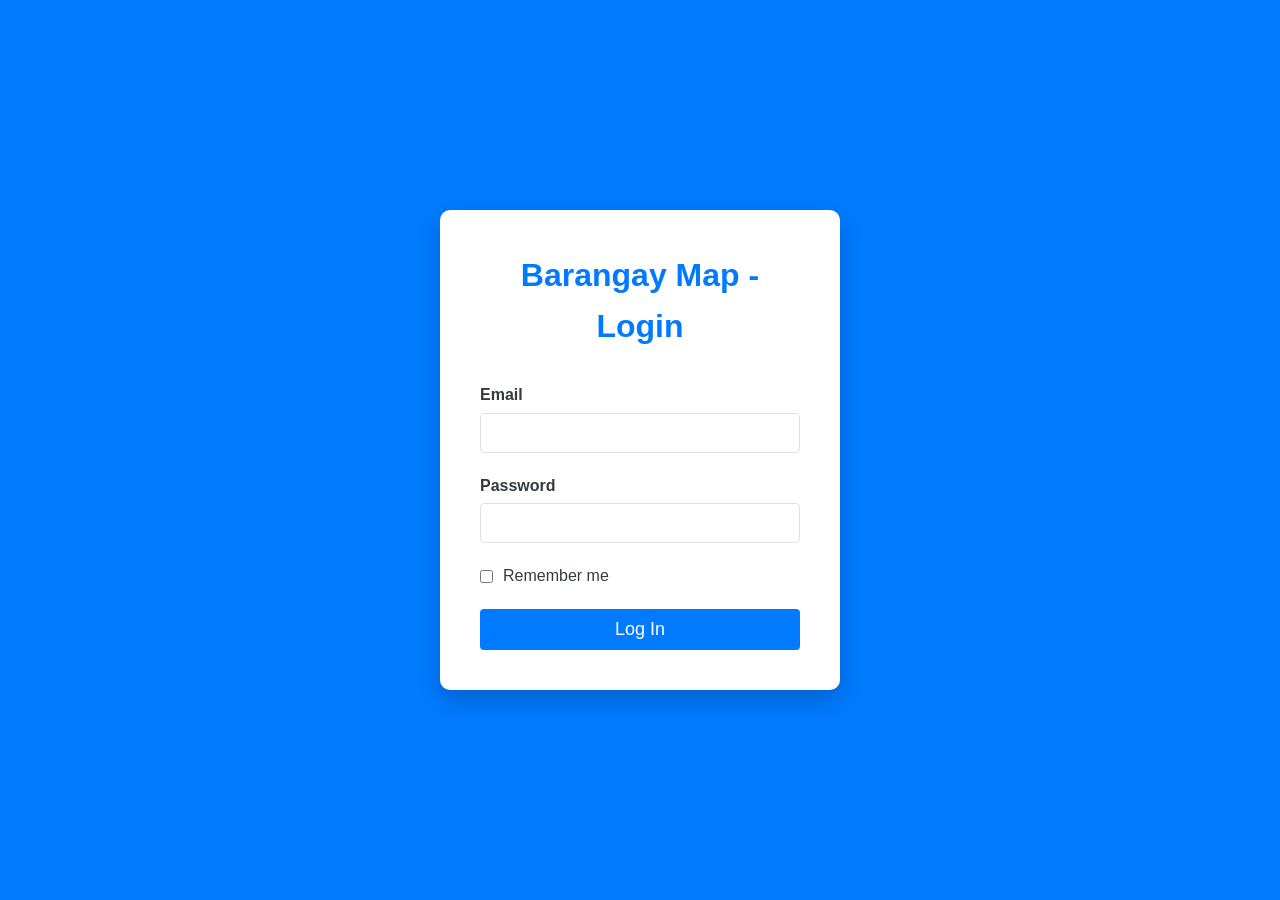
<file: index.html>
<!DOCTYPE html>
<html lang="en">
<head>
    <meta charset="UTF-8">
    <meta name="viewport" content="width=device-width, initial-scale=1.0">
    <title>Barangay Map - Login</title>
    <link rel="stylesheet" href="css/style.css">
</head>
<body class="login-body">
    <div class="login-container">
        <h1>Barangay Map - Login</h1>
        <div id="error-message" class="error-message" style="display: none;"></div>
        <form id="login-form">
            <div class="form-group">
                <label for="email">Email</label>
                <input type="email" id="email" name="email" required>
            </div>
            <div class="form-group">
                <label for="password">Password</label>
                <input type="password" id="password" name="password" required>
            </div>
            <div class="checkbox-group">
                <input type="checkbox" id="remember-me">
                <label for="remember-me">Remember me</label>
            </div>
            <button type="submit" class="btn-primary">Log In</button>
        </form>
    </div>
    
    <script type="module" src="js/login.js"></script>
</body>
</html>
</file>
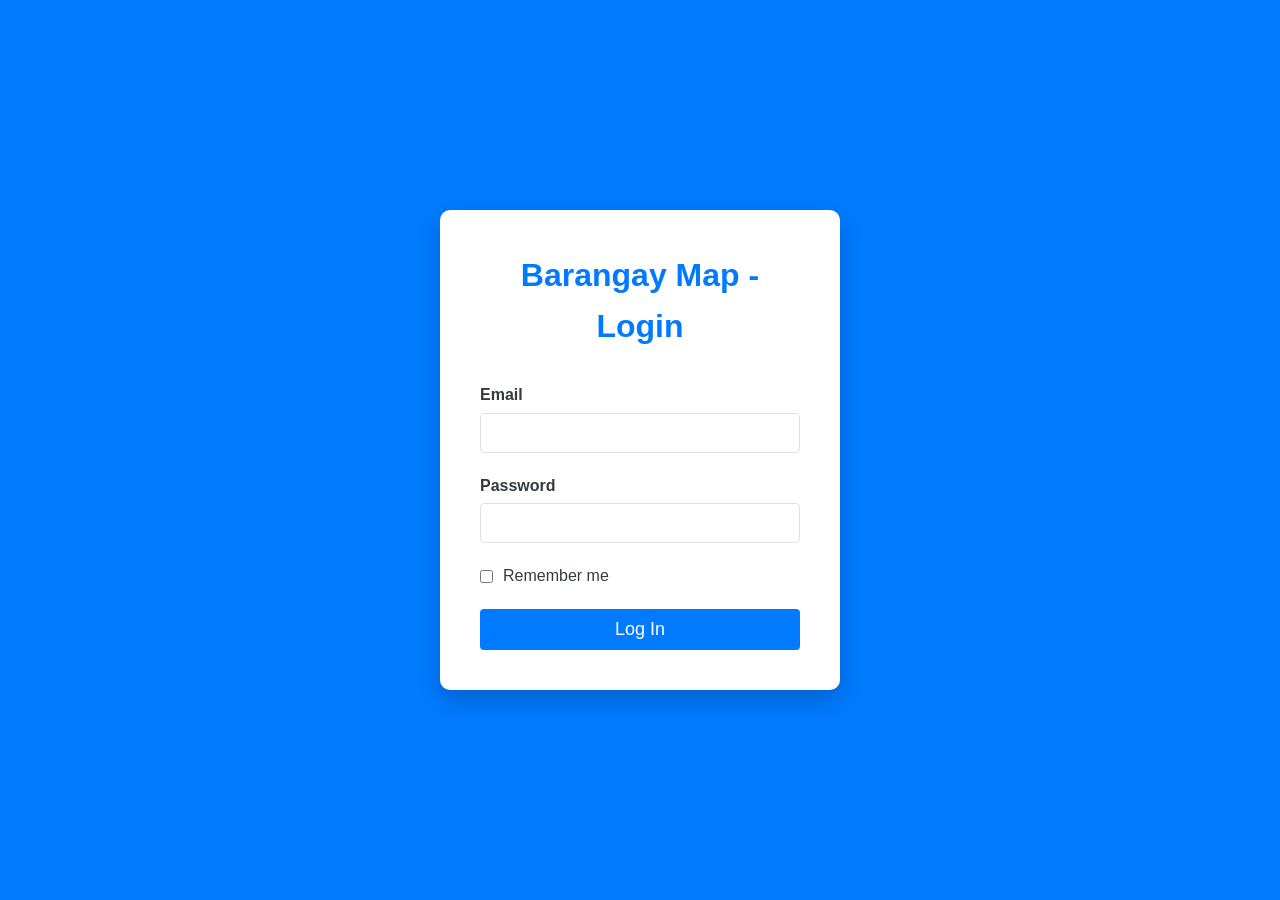
<file: dashboard.html>
<!DOCTYPE html>
<html lang="en">
<head>
    <meta charset="UTF-8">
    <meta name="viewport" content="width=device-width, initial-scale=1.0">
    <title>Barangay Map - Dashboard</title>
    <link rel="stylesheet" href="css/style.css">
    </head>
<body>
    <div class="container">
        <aside class="sidebar" id="sidebar">
            <h2>Barangay Map</h2>
            <nav>
                <ul>
                    <li><a href="dashboard.html" class="active">Dashboard</a></li>
                    <li><a href="map.html">Map Viewer</a></li>
                    <li><a href="resources.html">Resources</a></li>
                    <li><a href="manage-data.html">Manage Data (CRUD)</a></li>
                </ul>
            </nav>
            <div class="logout-link">
                <a href="#" id="logout-btn">Logout</a>
            </div>
        </aside>

        <main class="main-content">
            <header class="header">
                <h1>Dashboard Overview</h1>
                <button class="menu-toggle" id="menu-toggle">☰</button>
            </header>

            <div class="card-grid">
                <div class="card">
                    <h3>Total Resources Count</h3>
                    <p id="total-resources-count">...</p>
                </div>
                <div class="card">
                    <h3>Number of Barangays</h3>
                    <p id="barangay-count">...</p>
                </div>
                <div class="card" id="weather-card">
                    <h3>Current Weather in PH Center</h3>
                    <div id="weather-widget">
                        <p>Loading weather...</p>
                    </div>
                </div>
            </div>

            <footer class="app-footer">
                &copy; 2025 Barangay Map Viewer. All rights reserved. Powered by Leaflet & OpenWeather.
            </footer>

           </main>
    </div>

    <!-- <script src="js/data-loader.js"></script>
    <script src="js/weather.js"></script>
    <script src="js/dashboard.js"></script> -->
    <script type="module" src="js/data-loader.js"></script>
    <script type="module" src="js/weather.js"></script>
    <script type="module" src="js/dashboard.js"></script>
</body>
</html>
</file>
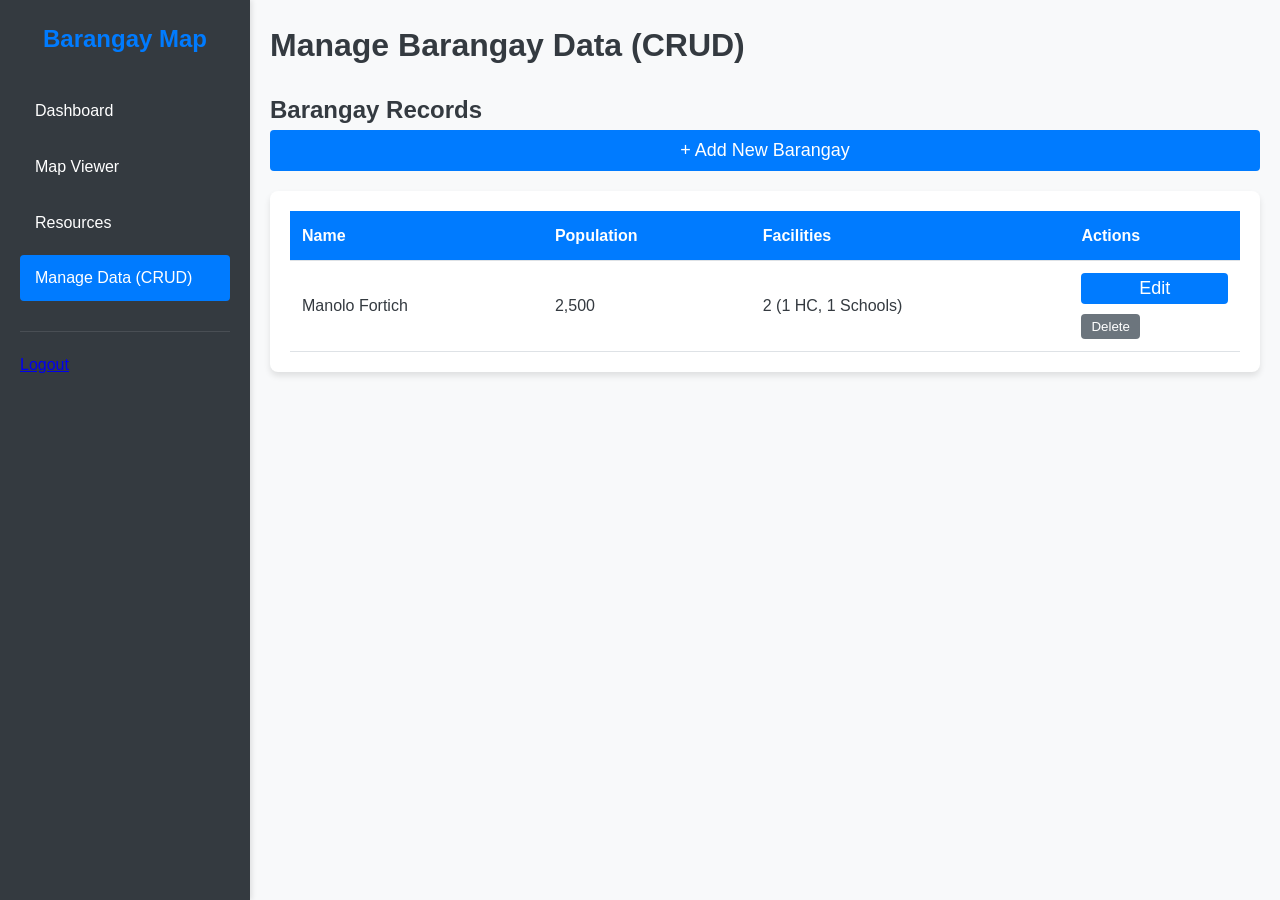
<file: manage-data.html>
<!DOCTYPE html>
<html lang="en">
<head>
    <meta charset="UTF-8">
    <meta name="viewport" content="width=device-width, initial-scale=1.0">
    <title>Barangay Map - Manage Data</title>
    <link rel="stylesheet" href="css/style.css">
</head>
<body>
    <div class="container">
        <aside class="sidebar" id="sidebar">
            <h2>Barangay Map</h2>
            <nav>
                <ul>
                    <li><a href="dashboard.html">Dashboard</a></li>
                    <li><a href="map.html">Map Viewer</a></li>
                    <li><a href="resources.html">Resources</a></li>
                    <li><a href="manage-data.html" class="active">Manage Data (CRUD)</a></li>
                </ul>
            </nav>
            <div class="logout-link">
                <a href="#" id="logout-btn">Logout</a>
            </div>
        </aside>

        <main class="main-content">
            <header class="header">
                <h1>Manage Barangay Data (CRUD)</h1>
                <button class="menu-toggle" id="menu-toggle">☰</button>
            </header>

            <div class="crud-container">
                <h2>Barangay Records</h2>
                <button id="add-new-btn" class="btn-primary" style="margin-bottom: 20px;">+ Add New Barangay</button>

                <div id="barangay-list" class="resource-table-container">
                    </div>

                <div id="crud-modal" class="modal-backdrop" style="display: none;">
                    <div class="modal-content">
                        <span class="close-btn">&times;</span>
                        <h3 id="modal-title">Add New Barangay</h3>
                        <form id="barangay-crud-form">
                            <input type="hidden" id="barangay-id">

                            <fieldset>
                                <legend>Barangay Details</legend>
                                <div class="form-group">
                                    <label for="barangayName">Name:</label>
                                    <input type="text" id="barangayName" required>
                                </div>
                                <div class="form-group">
                                    <label for="population">Population:</label>
                                    <input type="number" id="population" min="1" required>
                                </div>
                                <div class="form-group location-group">
                                    <label>Location (Lat/Lng):</label>
                                    <input type="number" step="any" id="barangayLat" placeholder="Latitude" required>
                                    <input type="number" step="any" id="barangayLng" placeholder="Longitude" required>
                                </div>
                            </fieldset>

                            <fieldset>
                                <legend>Health Centers</legend>
                                <div id="health-centers-container">
                                    </div>
                                <button type="button" class="btn-secondary" id="add-health-center-btn">+ Add Health Center</button>
                            </fieldset>

                            <fieldset>
                                <legend>Schools</legend>
                                <div id="schools-container">
                                    </div>
                                <button type="button" class="btn-secondary" id="add-school-btn">+ Add School</button>
                            </fieldset>

                            <button type="submit" class="btn-primary submit-btn">Save Barangay</button>
                            <button type="button" class="btn-secondary close-btn" style="float: right;">Cancel</button>
                        </form>
                    </div>
                </div>
            </div>

        </main>
    </div>

    <script type="module" src="js/login.js"></script> 
    <script type="module" src="js/data-loader.js"></script>
    <script type="module" src="js/crud.js"></script>
</body>
</html>
</file>
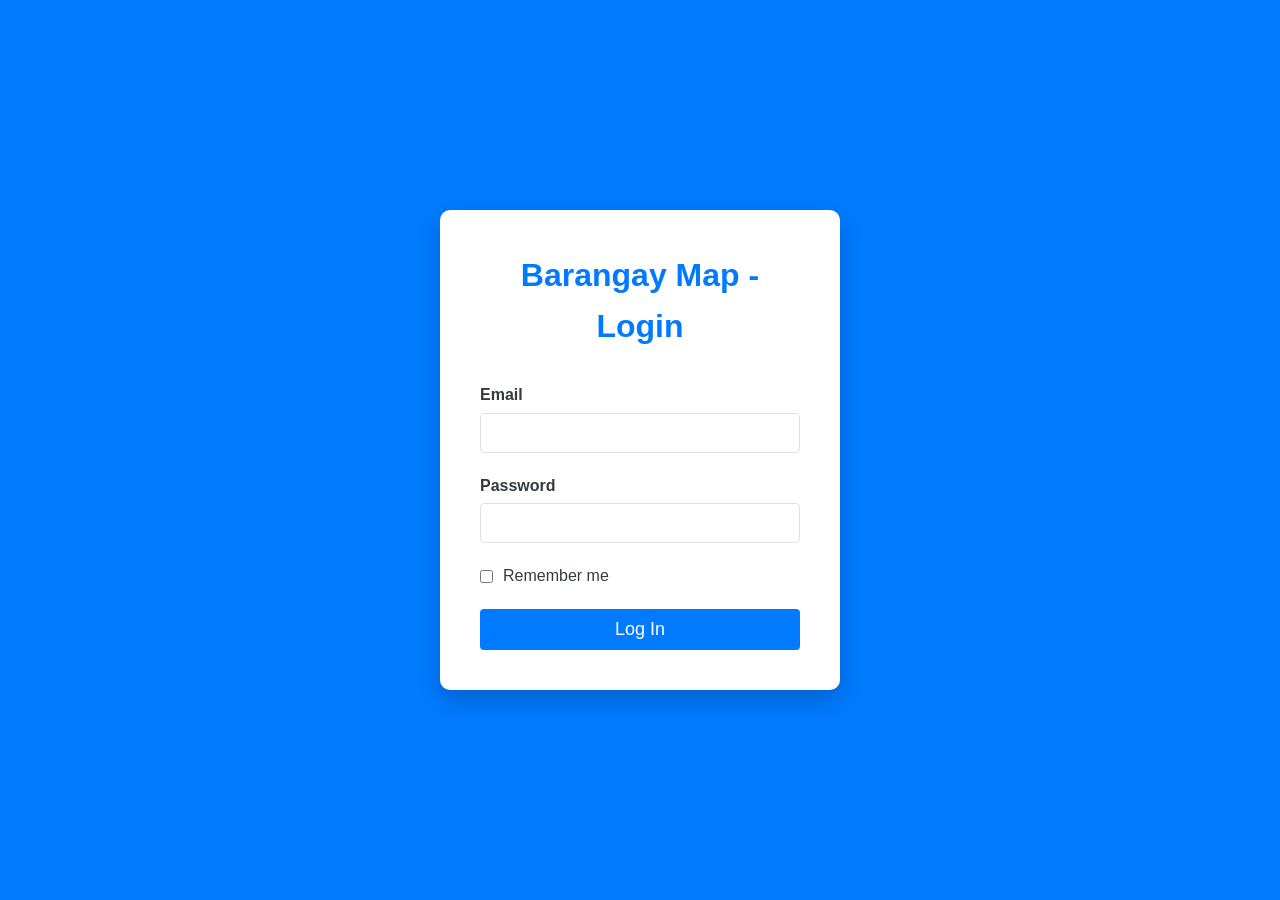
<file: resources.html>
<!DOCTYPE html>
<html lang="en">
<head>
    <meta charset="UTF-8">
    <meta name="viewport" content="width=device-width, initial-scale=1.0">
    <title>Barangay Map - Resources</title>
    <link rel="stylesheet" href="css/style.css">
</head>
<body>
    <div class="container">
        <aside class="sidebar" id="sidebar">
            <h2>Barangay Map</h2>
            <nav>
                <ul>
                    <li><a href="dashboard.html">Dashboard</a></li>
                    <li><a href="map.html">Map Viewer</a></li>
                    <li><a href="resources.html" class="active">Resources</a></li>
                    <li><a href="manage-data.html">Manage Data (CRUD)</a></li>
                </ul>
            </nav>
            <div class="logout-link">
                <a href="#" id="logout-btn">Logout</a>
            </div>
        </aside>

        <main class="main-content">
            <header class="header">
                <h1>Barangay Resource Data</h1>
                <button class="menu-toggle" id="menu-toggle">☰</button>
            </header>

            <div class="resource-table-container">
                <input type="text" id="resource-search" placeholder="Search by Barangay name...">
                
                <table class="resources-table">
                    <thead>
                        <tr>
                            <th data-column="name">Barangay</th>
                            <th data-column="population">Population</th>
                            <th data-column="healthCenters">Health Centers</th>
                            <th data-column="schools">Schools</th>
                            <th data-column="evacuation_sites">Evacuation Sites</th> </tr>
                    </thead>
                    <tbody id="resources-table-body">
                        </tbody>
                </table>
            </div>

            <footer class="app-footer">
                &copy; 2025 Barangay Map Viewer. All rights reserved. Powered by Leaflet & OpenWeather.
            </footer>


        </main>
    </div>

    <!-- <script src="js/data-loader.js"></script>
    <script src="js/resources.js"></script> -->

    <script type="module" src="js/data-loader.js"></script>
    <script type="module" src="js/resources.js"></script>
</body>
</html>
</file>
<file: css/style.css>
/* --- Global Styles & Reset --- */
:root {
    --primary-color: #007bff;
    --secondary-color: #6c757d;
    --bg-color: #f8f9fa;
    --card-bg: #ffffff;
    --text-color: #343a40;
    --border-color: #dee2e6;
}

* {
    box-sizing: border-box;
    margin: 0;
    padding: 0;
}

body {
    font-family: Arial, sans-serif;
    background-color: var(--bg-color);
    color: var(--text-color);
    line-height: 1.6;
}

/* --- Layout Container --- */
.container {
    display: flex;
    min-height: 100vh;
}

/* --- Sidebar Navigation --- */
.sidebar {
    width: 250px;
    background-color: var(--text-color);
    color: white;
    padding: 20px;
    box-shadow: 2px 0 5px rgba(0, 0, 0, 0.1);
    transition: transform 0.3s ease;
    z-index: 1000; /* Above map */
}

.sidebar.collapsed {
    transform: translateX(-250px);
}

.sidebar h2 {
    text-align: center;
    margin-bottom: 30px;
    color: var(--primary-color);
}

.sidebar nav ul {
    list-style: none;
}

.sidebar nav ul li a {
    display: block;
    padding: 10px 15px;
    text-decoration: none;
    color: white;
    margin-bottom: 10px;
    border-radius: 4px;
    transition: background-color 0.2s;
}

.sidebar nav ul li a:hover,
.sidebar nav ul li a.active {
    background-color: var(--primary-color);
}

.logout-link {
    margin-top: 30px;
    border-top: 1px solid rgba(255, 255, 255, 0.1);
    padding-top: 20px;
}

/* --- Main Content Area --- */
.main-content {
    flex-grow: 1;
    padding: 20px;
    transition: margin-left 0.3s ease;
}

.header {
    display: flex;
    justify-content: space-between;
    align-items: center;
    margin-bottom: 20px;
}

.menu-toggle {
    background: none;
    border: none;
    color: var(--text-color);
    font-size: 24px;
    cursor: pointer;
    display: none; /* Hide on desktop */
}

/* --- Dashboard/Card Styles --- */
.card-grid {
    display: grid;
    grid-template-columns: repeat(auto-fit, minmax(250px, 1fr));
    gap: 20px;
    margin-bottom: 30px;
}

.card {
    background-color: var(--card-bg);
    padding: 20px;
    border-radius: 8px;
    box-shadow: 0 4px 6px rgba(0, 0, 0, 0.1);
    border-left: 5px solid var(--primary-color);
}

.card h3 {
    margin-bottom: 10px;
    font-size: 1.2rem;
    color: var(--secondary-color);
}

.card p {
    font-size: 2rem;
    font-weight: bold;
    color: var(--text-color);
}

/* --- Weather Widget Styles --- */
#weather-widget {
    min-height: 150px;
    display: flex;
    flex-direction: column;
    justify-content: space-between;
    align-items: flex-start;
}

#weather-widget .weather-info {
    display: flex;
    align-items: center;
    gap: 15px;
}

#weather-widget .temp-main {
    font-size: 3.5rem;
    line-height: 1;
}

#weather-widget .condition {
    font-weight: normal;
    font-size: 1.5rem;
    color: var(--primary-color);
}

#weather-widget img {
    width: 60px;
    height: 60px;
}

/* --- Login Page Styles --- */
.login-body {
    background-color: var(--primary-color);
    display: flex;
    justify-content: center;
    align-items: center;
    min-height: 100vh;
}

.login-container {
    background-color: var(--card-bg);
    padding: 40px;
    border-radius: 10px;
    box-shadow: 0 10px 25px rgba(0, 0, 0, 0.2);
    width: 100%;
    max-width: 400px;
}

.login-container h1 {
    text-align: center;
    color: var(--primary-color);
    margin-bottom: 30px;
}

.form-group {
    margin-bottom: 20px;
}

.form-group label {
    display: block;
    margin-bottom: 5px;
    font-weight: bold;
}

.form-group input[type="email"],
.form-group input[type="password"] {
    width: 100%;
    padding: 10px;
    border: 1px solid var(--border-color);
    border-radius: 4px;
    font-size: 16px;
}

.checkbox-group {
    display: flex;
    align-items: center;
    margin-bottom: 20px;
}

.checkbox-group input {
    margin-right: 10px;
}

.btn-primary {
    display: block;
    width: 100%;
    padding: 10px;
    background-color: var(--primary-color);
    color: white;
    border: none;
    border-radius: 4px;
    cursor: pointer;
    font-size: 18px;
    transition: background-color 0.2s;
}

.btn-primary:hover {
    background-color: #0056b3;
}

.error-message {
    color: red;
    text-align: center;
    margin-bottom: 15px;
    font-weight: bold;
}

/* --- Map Viewer Styles --- */
#map {
    height: calc(100vh - 40px); /* Full height minus main-content padding */
    width: 100%;
    border-radius: 8px;
    box-shadow: 0 4px 6px rgba(0, 0, 0, 0.1);
}

/* Ensure Leaflet popups and controls look clean */
.leaflet-popup-content {
    font-size: 14px;
}

.leaflet-popup-content strong {
    color: var(--primary-color);
}

/* Search Control Styling */
.leaflet-control-geocoder a {
    color: var(--primary-color);
}

/* --- Resources Table Styles --- */
.resource-table-container {
    background-color: var(--card-bg);
    padding: 20px;
    border-radius: 8px;
    box-shadow: 0 4px 6px rgba(0, 0, 0, 0.1);
    overflow-x: auto;
}

#resource-search {
    width: 100%;
    padding: 10px;
    margin-bottom: 20px;
    border: 1px solid var(--border-color);
    border-radius: 4px;
}

.resources-table {
    width: 100%;
    border-collapse: collapse;
    text-align: left;
}

.resources-table th, .resources-table td {
    padding: 12px 15px;
    border-bottom: 1px solid var(--border-color);
}

.resources-table th {
    background-color: var(--primary-color);
    color: white;
    font-weight: bold;
    cursor: pointer; /* For sorting */
}

.resources-table tbody tr:hover {
    background-color: #f1f1f1;
}


/* --- Responsive Design --- */
@media (max-width: 768px) {
    .container {
        flex-direction: column;
    }

    .sidebar {
        width: 100%;
        height: auto;
        position: fixed;
        top: 0;
        left: 0;
        transform: translateX(0);
        z-index: 1001;
        padding-top: 60px; /* Space for the header */
    }

    .sidebar.collapsed {
        transform: translateX(-100%);
    }

    .main-content {
        padding-top: 60px; /* Space for the header */
    }

    .header {
        position: fixed;
        top: 0;
        left: 0;
        width: 100%;
        background-color: var(--card-bg);
        padding: 10px 20px;
        box-shadow: 0 2px 5px rgba(0, 0, 0, 0.1);
        z-index: 1002;
    }

    .menu-toggle {
        display: block;
    }

    #map {
        height: calc(100vh - 80px); /* Adjust map height for mobile header/padding */
    }
    
    .card-grid {
        grid-template-columns: 1fr;
    }
}
/* --- Footer Styles --- */
.app-footer {
    width: 100%;
    padding: 15px 20px;
    text-align: center;
    margin-top: auto; /* Pushes the footer to the bottom of the flex container */
    border-top: 1px solid var(--border-color);
    background-color: var(--card-bg);
    color: var(--secondary-color);
    font-size: 0.85rem;
}
/* Add to style.css */

/* --- CRUD Modal Styles --- */
.modal-backdrop {
    position: fixed;
    top: 0;
    left: 0;
    width: 100%;
    height: 100%;
    background-color: rgba(0, 0, 0, 0.5);
    display: flex;
    justify-content: center;
    align-items: center;
    z-index: 2000;
}

.modal-content {
    background-color: var(--card-bg);
    padding: 30px;
    border-radius: 10px;
    width: 90%;
    max-width: 700px;
    max-height: 90vh;
    overflow-y: auto;
    position: relative;
    box-shadow: 0 5px 15px rgba(0, 0, 0, 0.3);
}

.modal-content .close-btn {
    position: absolute;
    top: 10px;
    right: 20px;
    font-size: 24px;
    font-weight: bold;
    cursor: pointer;
    color: var(--secondary-color);
}

/* Form Styling */
.crud-container fieldset {
    border: 1px solid var(--border-color);
    padding: 15px;
    margin-bottom: 20px;
    border-radius: 5px;
}

.crud-container legend {
    font-weight: bold;
    padding: 0 10px;
    color: var(--primary-color);
}

.form-group.location-group input {
    width: calc(50% - 5px);
    display: inline-block;
}

/* Dynamic Facility Group */
.facility-group {
    border: 1px dashed #ccc;
    padding: 10px;
    margin-bottom: 15px;
    border-radius: 5px;
    position: relative;
}

.facility-group .remove-btn {
    position: absolute;
    top: 5px;
    right: 5px;
    background-color: red;
    color: white;
    border: none;
    border-radius: 3px;
    cursor: pointer;
    padding: 5px;
    font-size: 10px;
}

.btn-secondary {
    padding: 8px 15px;
    background-color: var(--secondary-color);
    color: white;
    border: none;
    border-radius: 4px;
    cursor: pointer;
    margin-top: 10px;
    transition: background-color 0.2s;
}

.btn-secondary:hover {
    background-color: #5a6268;
}

/* Barangay List Table (for the CRUD Read/Delete view) */
.barangay-list-table {
    width: 100%;
    border-collapse: collapse;
}
.barangay-list-table th, .barangay-list-table td {
    padding: 12px;
    border-bottom: 1px solid var(--border-color);
    text-align: left;
}
.barangay-list-table th {
    background-color: var(--primary-color);
    color: white;
}
.barangay-list-table .action-btns button {
    margin-right: 5px;
    padding: 5px 10px;
    cursor: pointer;
}
/* --- Leaflet Custom Marker Styles (MISSING BLOCK) --- */
.custom-div-icon {
    /* Define the size of the marker div container */
    background: none; /* No background */
    border: none;
    text-align: center;
    line-height: 1; 
    /* The size must match iconSize in map.js for correct centering */
    width: 30px !important;
    height: 30px !important;
}

/* Style the actual Font Awesome icon inside the div */
.custom-div-icon i {
    font-size: 20px; /* Adjust size of the icon itself */
    position: relative;
    top: 5px; /* Adjust vertical position for better centering */
}
</file>
